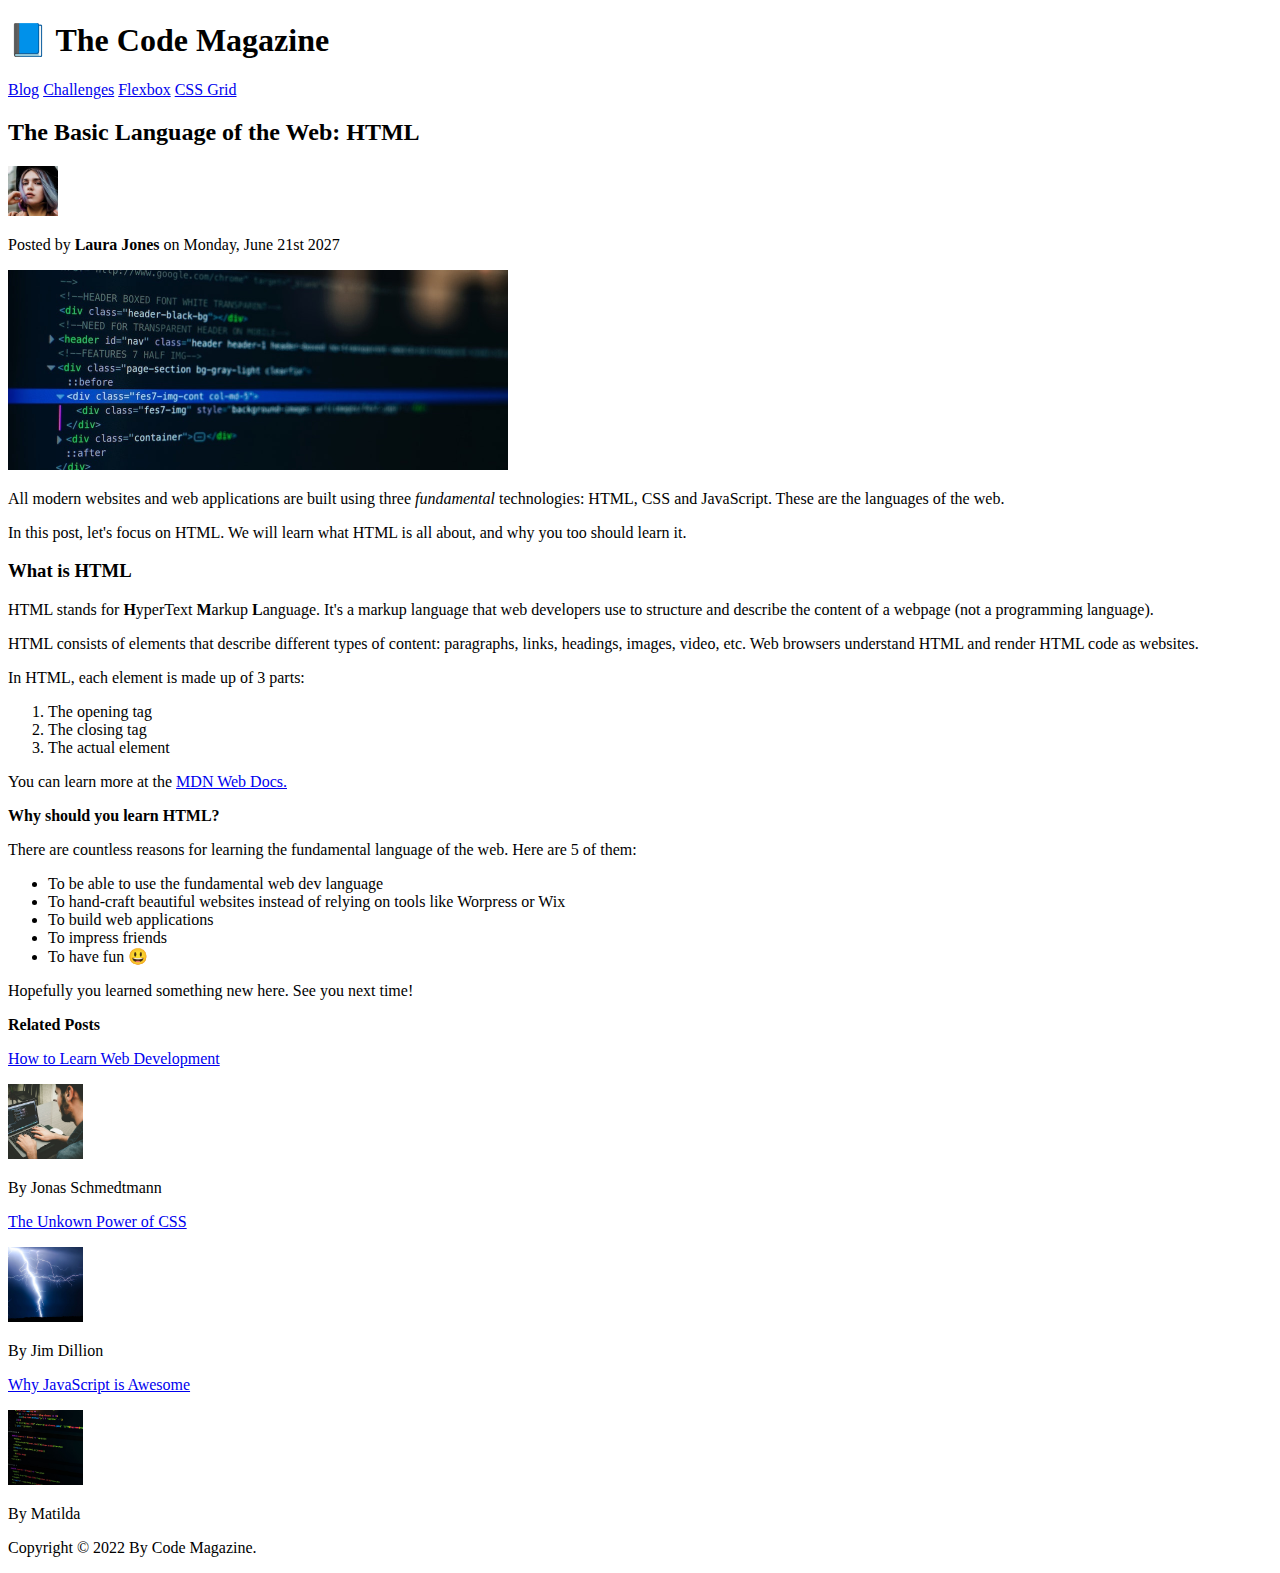
<file: starter/02-HTML-Fundamentals/index.html>
<!DOCTYPE html>
<html lang="en">
  <head>
    <meta charset="UTF-8" />
    <title>The Basic Language of the Web: HTML</title>
    <body>
      <header>
        <h1>📘 The Code Magazine</h1>

        <nav>
          <a href="blog.html" target="_blank">Blog</a>
          <a href="challenges/index.html" target="_blank">Challenges</a>
          <a href="flexbox.html" target="_blank">Flexbox</a>
          <a href="css_grid.html" target="_blank">CSS Grid</a>
        </nav>
      </header>

      <article>
        <header>
          <h2>The Basic Language of the Web: HTML</h2>
          <img
            src="images/laura-jones.jpg"
            alt="Headshot of Laura Jones"
            height="50"
            width="50"
          />
          <p>
            Posted by <strong>Laura Jones</strong> on Monday, June 21st 2027
          </p>

          <img
            src="images/post-img.jpg"
            alt="HTML code on a computer screen"
            width="500"
            height="200"
          />
        </header>
        <p>
          All modern websites and web applications are built using three
          <em>fundamental</em> technologies: HTML, CSS and JavaScript. These are
          the languages of the web.
        </p>

        <p>
          In this post, let's focus on HTML. We will learn what HTML is all
          about, and why you too should learn it.
        </p>

        <h3>What is HTML</h3>
        <p>
          HTML stands for <strong>H</strong>yperText <strong>M</strong>arkup
          <strong>L</strong>anguage. It's a markup language that web developers
          use to structure and describe the content of a webpage (not a
          programming language).
        </p>

        <p>
          HTML consists of elements that describe different types of content:
          paragraphs, links, headings, images, video, etc. Web browsers
          understand HTML and render HTML code as websites.
        </p>

        <p>In HTML, each element is made up of 3 parts:</p>

        <ol>
          <li>The opening tag</li>
          <li>The closing tag</li>
          <li>The actual element</li>
        </ol>

        <p>
          You can learn more at the
          <a href="https://developer.mozilla.org" target="_blank"
            >MDN Web Docs.</a
          >
        </p>

        <p><strong>Why should you learn HTML?</strong></p>

        <p>
          There are countless reasons for learning the fundamental language of
          the web. Here are 5 of them:
        </p>

        <ul>
          <li>To be able to use the fundamental web dev language</li>
          <li>
            To hand-craft beautiful websites instead of relying on tools like
            Worpress or Wix
          </li>
          <li>To build web applications</li>
          <li>To impress friends</li>
          <li>To have fun 😃</li>
        </ul>

        <p>Hopefully you learned something new here. See you next time!</p>

        <p><strong>Related Posts</strong></p>

        <aside>
          <a href="#">
            <p>How to Learn Web Development</p>
            <img
              src="images/related-1.jpg"
              alt="Man typing on a laptop"
              width="75"
              height="75"
            />
          </a>
          <p>By Jonas Schmedtmann</p>
          <a href="#">
            <p>The Unkown Power of CSS</p>
            <img
              src="images/related-2.jpg"
              alt="Man typing on a laptop"
              width="75"
              height="75"
            />
          </a>
          <p>By Jim Dillion</p>
          <a href="#">
            <p>Why JavaScript is Awesome</p>
            <img
              src="images/related-3.jpg"
              alt="Man typing on a laptop"
              width="75"
              height="75"
            />
          </a>
          <p>By Matilda</p>
        </aside>
      </article>
      <footer>
        <p>Copyright &copy; 2022 By Code Magazine.</p>
        <p></p>
      </footer>
    </body>
  </head>
</html>
</file>
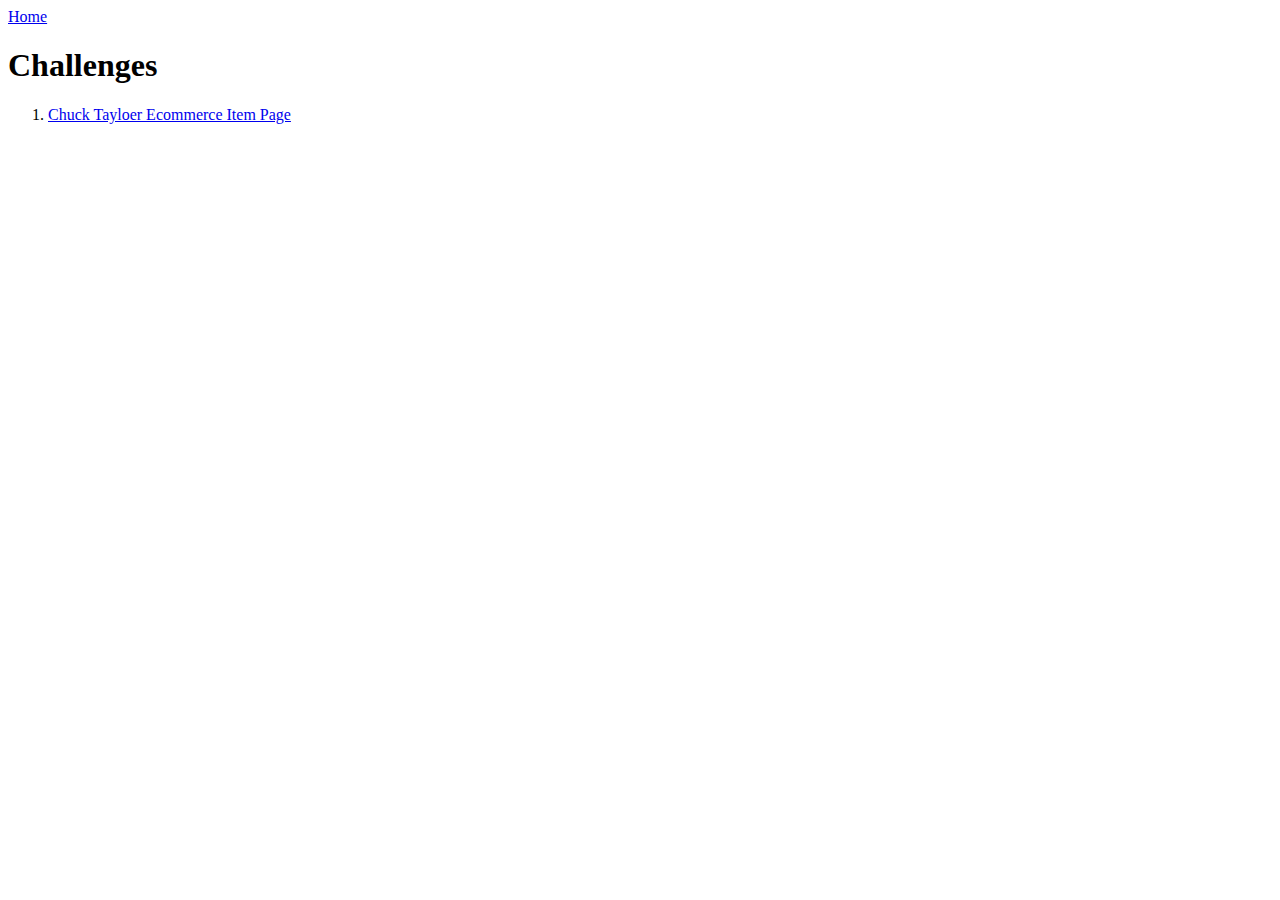
<file: starter/02-HTML-Fundamentals/challenges/index.html>
<!DOCTYPE html>
<html lang="en">
  <head>
    <meta charset="UTF-8" />
    <meta http-equiv="X-UA-Compatible" content="IE=edge" />
    <meta name="viewport" content="width=device-width, initial-scale=1.0" />
    <title>Challenges</title>
  </head>
  <body>
    <nav>
      <a href="../index.html">Home</a>
    </nav>
    <h1>Challenges</h1>
    <article>
      <ol>
        <li><a href="shoes.html">Chuck Tayloer Ecommerce Item Page</a></li>
      </ol>
    </article>
  </body>
</html>
</file>
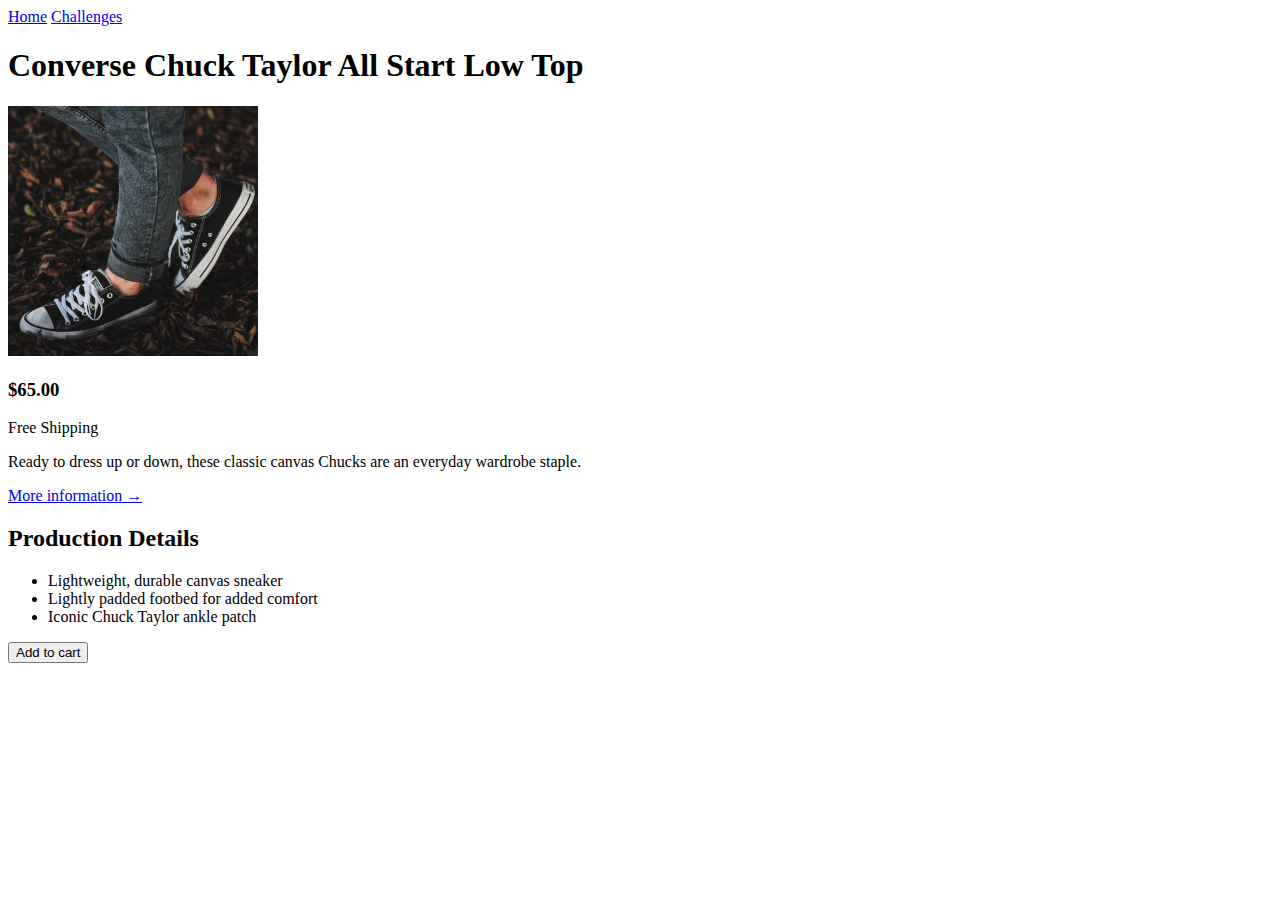
<file: starter/02-HTML-Fundamentals/challenges/shoes.html>
<!DOCTYPE html>
<html lang="en">
  <head>
    <meta charset="UTF-8" />
    <title>Chucks</title>
  </head>
  <body>
    <nav>
      <a href="../index.html">Home</a>
      <a href="index.html">Challenges</a>
    </nav>

    <article>
      <h1>Converse Chuck Taylor All Start Low Top</h1>
      <img
        src="../images/challenges.jpg"
        height="250"
        width="250"
        alt="an image of black canvas shoes"
      />
      <h3>$65.00</h3>
      <p>Free Shipping</p>
      <p>
        Ready to dress up or down, these classic canvas Chucks are an everyday
        wardrobe staple.
      </p>
      <a href="#">More information &rarr;</a>
      <h2>Production Details</h2>
      <ul>
        <li>Lightweight, durable canvas sneaker</li>
        <li>Lightly padded footbed for added comfort</li>
        <li>Iconic Chuck Taylor ankle patch</li>
      </ul>

      <button>Add to cart</button>
    </article>
  </body>
</html>
</file>
